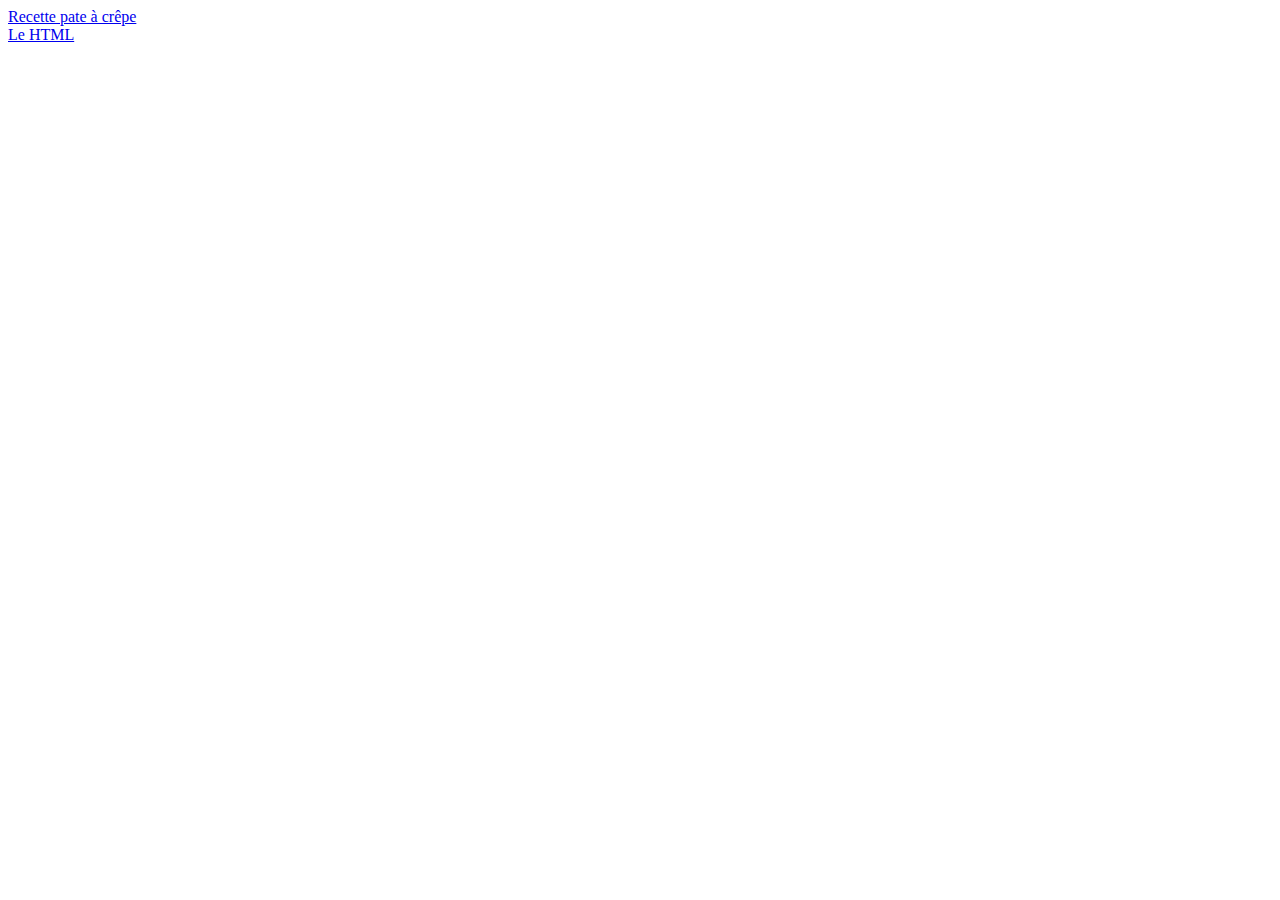
<file: index.html>
<!DOCTYPE html>
<html lang="en">
  <head>
    <meta charset="UTF-8" />
    <meta name="viewport" content="width=device-width, initial-scale=1.0" />
    <title>Home</title>
  </head>
  <body>
    <a href="./crêpes.html">Recette pate à crêpe</a> <br />
    <a href="./html.html">Le HTML</a>
  </body>
</html>
</file>
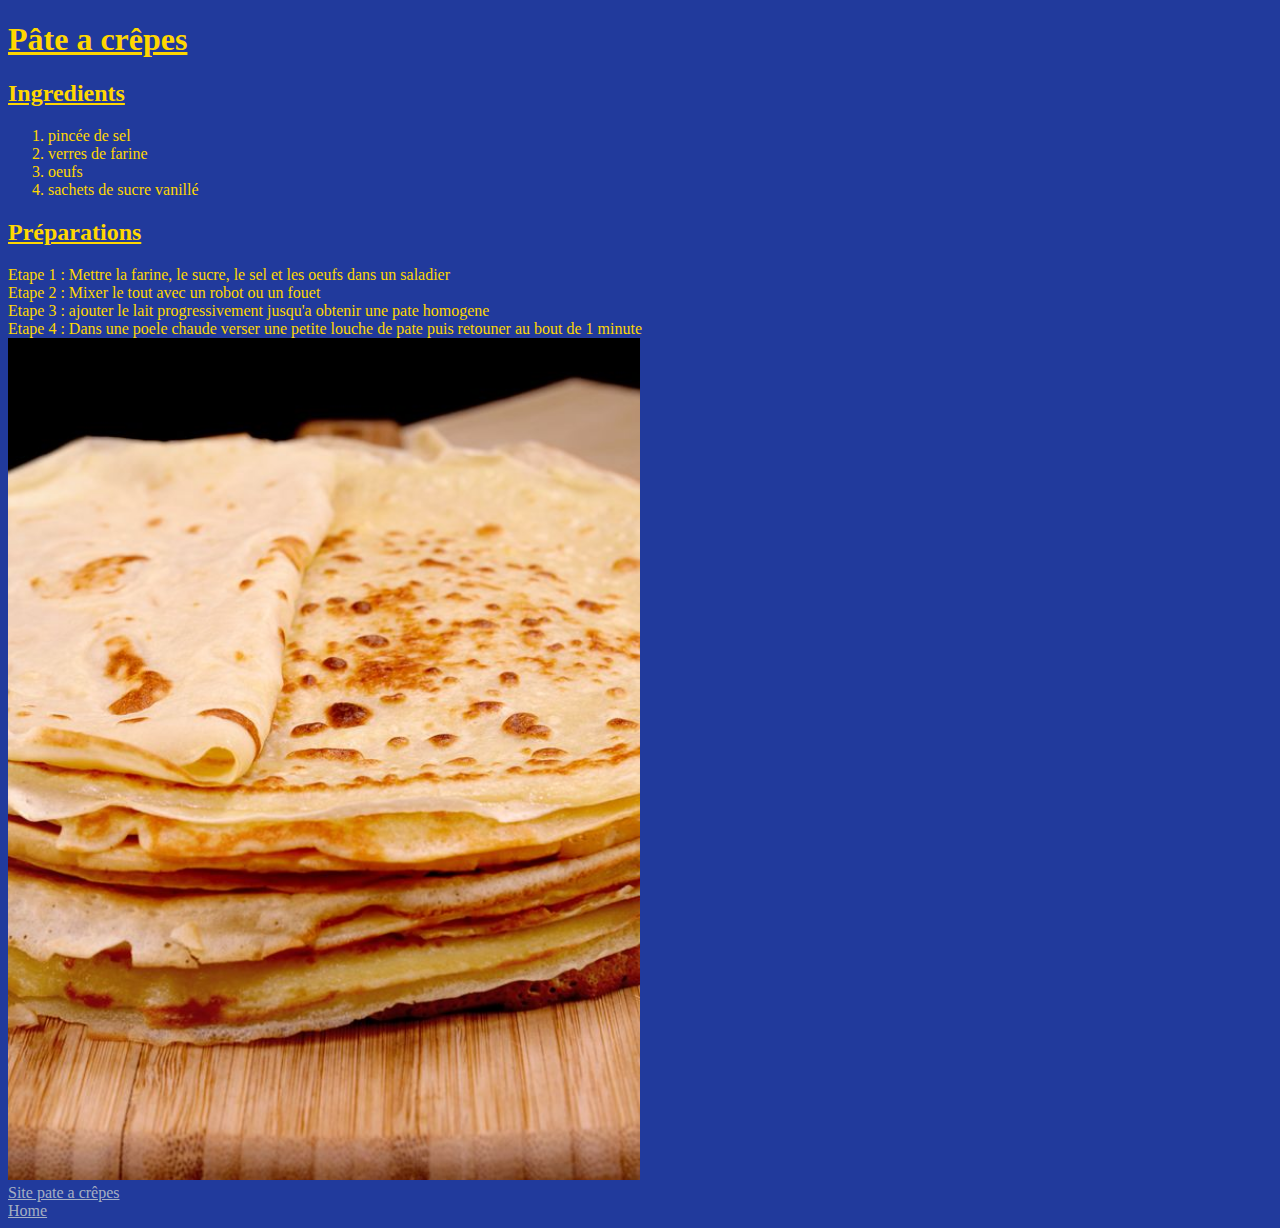
<file: crêpes.html>
<!DOCTYPE html>
<html lang="en">
  <head>
    <link rel="stylesheet" href="./css/style.css" />
    <meta charset="UTF-8" />
    <meta name="viewport" content="width=device-width, initial-scale=1.0" />
    <title>Recette crêpes</title>
  </head>
  <body>
    <h1>Pâte a crêpes</h1>
    <h2>Ingredients</h2>
    <ol>
      <li>pincée de sel</li>
      <li>verres de farine</li>
      <li>oeufs</li>
      <li>sachets de sucre vanillé</li>
    </ol>
    <h2>Préparations</h2>
    Etape 1 : Mettre la farine, le sucre, le sel et les oeufs dans un saladier
    <br />
    Etape 2 : Mixer le tout avec un robot ou un fouet <br />
    Etape 3 : ajouter le lait progressivement jusqu'a obtenir une pate homogene
    <br />
    Etape 4 : Dans une poele chaude verser une petite louche de pate puis
    retouner au bout de 1 minute <br />
    <img src="./crêpeimg.jpg" alt="" height="50%" width="50%" />
    <br />
    <a
      class="link"
      href="https://www.marmiton.org/recettes/recette_pate-a-crepes_12372 aspx#d81162-p3"
      >Site pate a crêpes</a
    >
    <br />
    <a class="link" href="/pagesHTML/">Home</a>
  </body>
</html>
</file>
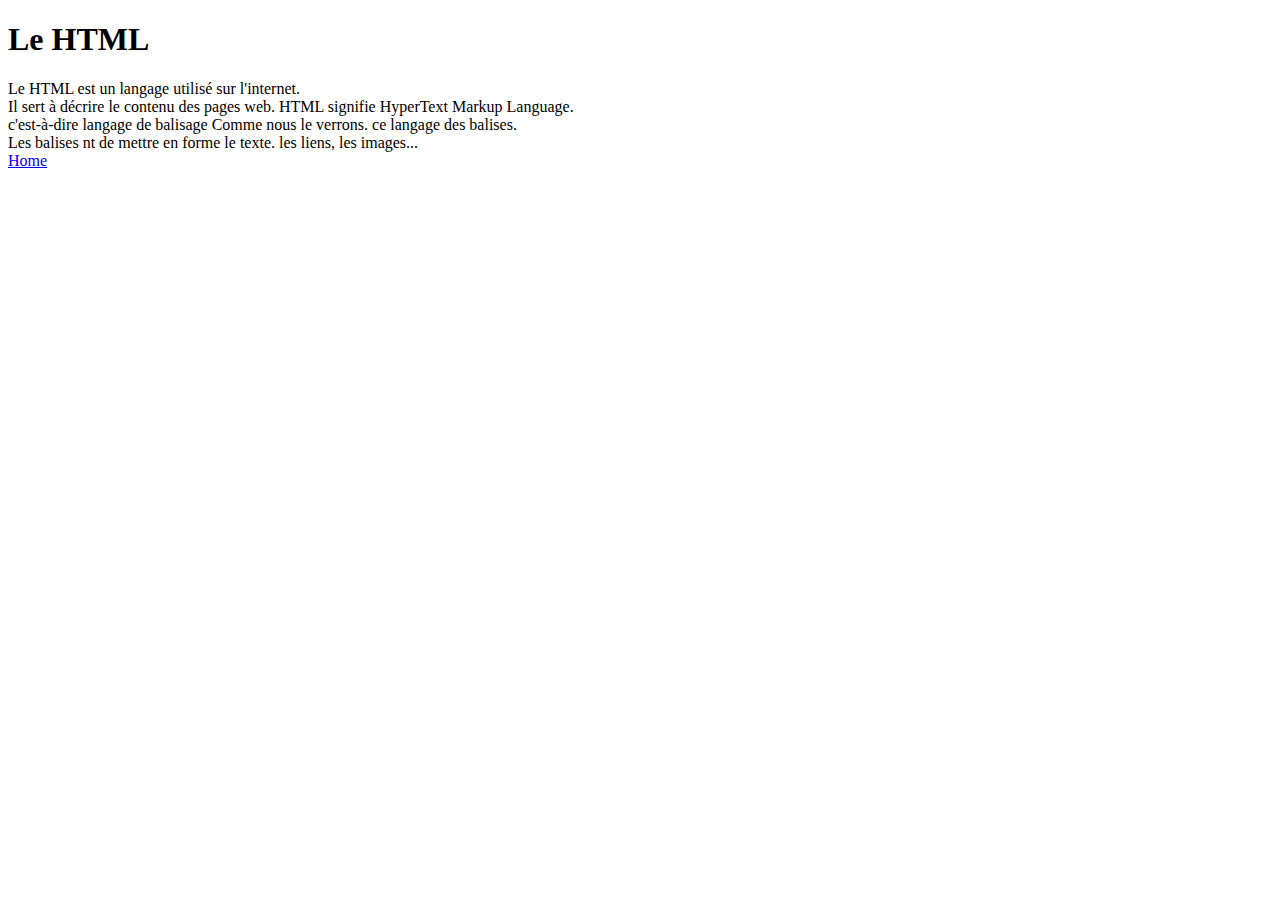
<file: html.html>
<!DOCTYPE html>
<html lang="en">
  <head>
    <meta charset="UTF-8" />
    <meta name="viewport" content="width=device-width, initial-scale=1.0" />
    <title>Introduction au HTML</title>
  </head>
  <body>
    <h1>Le HTML</h1>
    Le HTML est un langage utilisé sur l'internet. <br />
    Il sert à décrire le contenu des pages web. HTML signifie HyperText Markup
    Language. <br />
    c'est-à-dire langage de balisage Comme nous le verrons. ce langage des
    balises. <br />
    Les balises nt de mettre en forme le texte. les liens, les images... <br />
    <a href="/pagesHTML/">Home</a>
  </body>
</html>
</file>
<file: css/style.css>
body {
  background-color: #213a9c;
  font-familly: comic sans MS;
  color: #ffd700;
}
h1 {
  text-decoration: underline;
}
h1.titre {
  font-size: 60px;
  text-align: center;
  padding-left: 100px;
  font-familly: comic sans MS, "Arial black", calibri;
}
h2 {
  text-decoration: underline;
}
h2.titre {
  font-size: 60px;
  text-align: center;
  padding-left: 100px;
  font-familly: comic sans MS, "Arial black", calibri;
}
.link {
  font-align: center;
  color: #ffd9;
}
</file>
